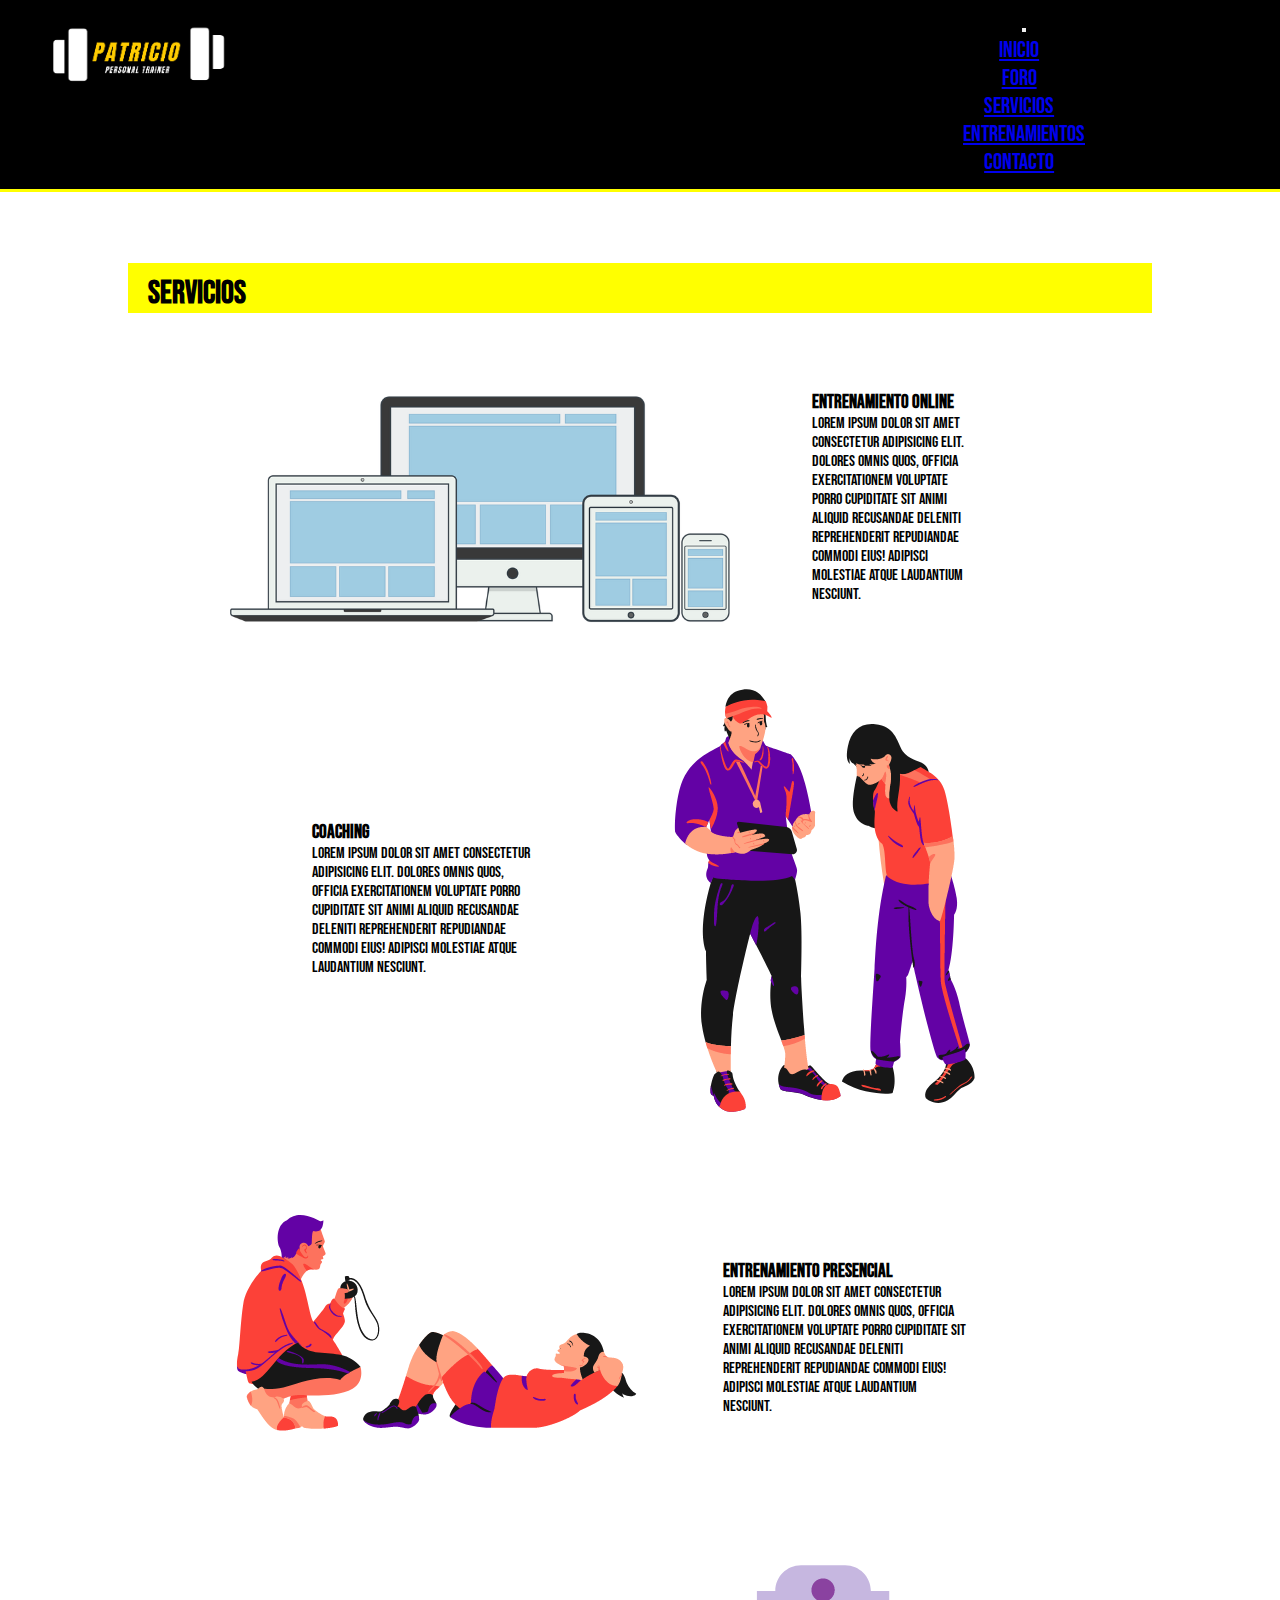
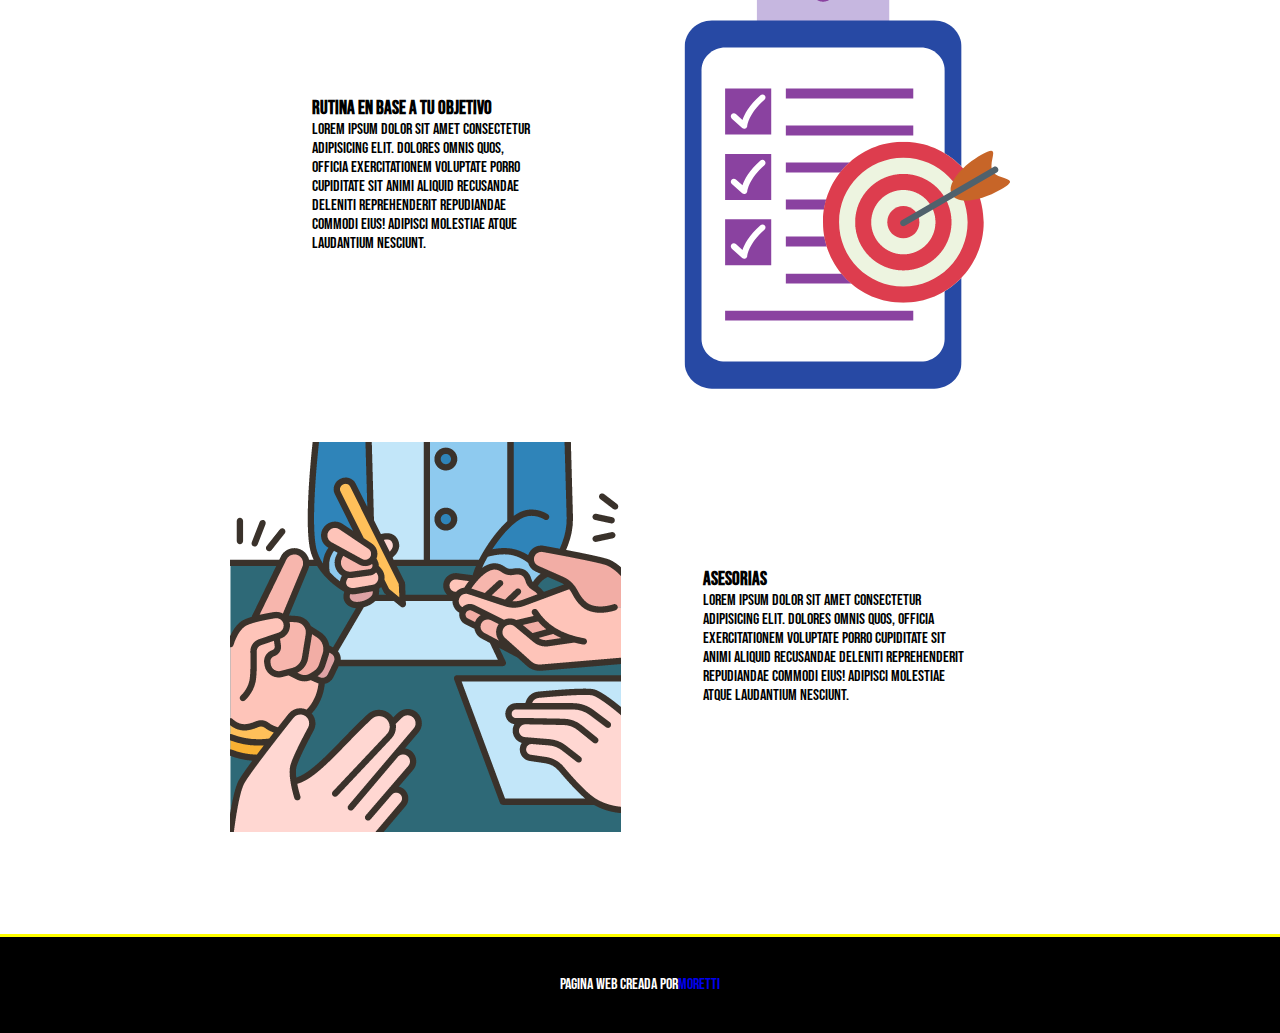
<file: assets/paginas/servicios.html>
<!DOCTYPE html>
<html lang="en">

<head>
    <meta charset="UTF-8">
    <meta http-equiv="X-UA-Compatible" content="IE=edge">
    <meta name="viewport" content="width=device-width, initial-scale=1.0">
    <title>Servicios - Pato Training</title>
    <meta name="description" content="Servicio de entrenamiento personalizado en base a tus objetivos">
    <meta name="keywords"
        content="Entrenamiento, Personal trainer, Profesor de Educacion Fisica, Salud, Fitness, Crossfit, Funcional Training, Entrenamiento funcional, Gimnasio, Gym, Ejercicio, Cardio, Workout, Movimiento, Elongacion, Streching, Relajacion, Profesional">
    <link rel="stylesheet" href="../stylecss/main.css" />
    <link href="https://fonts.googleapis.com/css2?family=Bebas+Neue&display=swap" rel="stylesheet">
    <link rel="shortcut icon" href="../imagenes/index/logo.png">
    <link href="https://cdn.jsdelivr.net/npm/bootstrap@5.2.3/dist/css/bootstrap.min.css" rel="stylesheet" integrity="sha384-rbsA2VBKQhggwzxH7pPCaAqO46MgnOM80zW1RWuH61DGLwZJEdK2Kadq2F9CUG65" crossorigin="anonymous">
    <link rel="stylesheet" href="https://cdnjs.cloudflare.com/ajax/libs/animate.css/4.1.1/animate.min.css" />
</head>

<body>

    <header>
        <div id="menu">

            <div class="logo">
                <a href="../../index.html" style="text-decoration:none">
                    <img src="../imagenes/logo-removebg-preview.png" alt="logo" width="35%">
                </a>
            </div>

            <nav class="navbar navbar-expand-lg bg-body-tertiary posicionamiento">
                <div class="container-fluid"> <button class="navbar-toggler" type="button" data-bs-toggle="collapse"
                        data-bs-target="#navbarNavDropdown" aria-controls="navbarNavDropdown" aria-expanded="false"
                        aria-label="Toggle navigation">
                        <span class="navbar-toggler-icon"></span>
                    </button>
                    <div class="collapse navbar-collapse posicionamiento" id="navbarNavDropdown">
                        <ul class="navbar-nav">
                            <li class="nav-item">
                                <a class="nav-link text-light" aria-current="page" href="../../index.html">Inicio</a>
                            </li>
                            <li class="nav-item">
                                <a class="nav-link text-light" href="../paginas/foro.html">Foro</a>
                            </li>
                            <li class="nav-item">
                                <a class="nav-link active text-light" href="../paginas/servicios.html">Servicios</a>
                            </li>
                            <li class="nav-item">
                                <a class="nav-link text-light" href="../paginas/entrenamientos.html">Entrenamientos</a>
                            </li>
                            <li class="nav-item">
                                <a class="nav-link text-light" href="../paginas/contacto.html">Contacto</a>
                            </li>
                        </ul>
                    </div>
                </div>
            </nav>

        </div>
    </header>

    <article>
        <div id="servicios">
            <div class="tituloservicios">
                <h1>Servicios</h1>
            </div>

            <div class="subservicios">

                <div class="difservicios animate__animated animate__fadeInLeft animate__faster 600ms">
                    <img src="../imagenes/servicios/online.png" width="80%">
                    <div class="titulotexto">
                        <div class="titulodifserv">
                            <h3>Entrenamiento Online</h3>
                        </div>

                        <div class="textodifserv">
                            <p>Lorem ipsum dolor sit amet consectetur adipisicing elit. Dolores omnis quos, officia exercitationem voluptate porro cupiditate sit animi aliquid recusandae deleniti reprehenderit repudiandae commodi eius! Adipisci molestiae atque laudantium nesciunt.</p>
                        </div>
                    </div>
                </div>

                <div class="difservicios animate__animated animate__fadeInRight animate__faster 600ms">
                    <img src="../imagenes/servicios/coaching.png" width="80%">
                    <div class="titulotexto">
                        <div class="titulodifserv">
                            <h3>Coaching</h3>
                        </div>

                        <div class="textodifserv">
                            <p>Lorem ipsum dolor sit amet consectetur adipisicing elit. Dolores omnis quos, officia exercitationem voluptate porro cupiditate sit animi aliquid recusandae deleniti reprehenderit repudiandae commodi eius! Adipisci molestiae atque laudantium nesciunt.</p>
                        </div>
                    </div>
                </div>

                <div class="difservicios animate__animated animate__fadeInLeft animate__faster 600ms">
                    <img src="../imagenes/servicios/presencial.png" width="80%">
                    <div class="titulotexto">
                        <div class="titulodifserv">
                            <h3>Entrenamiento Presencial</h3>
                        </div>

                        <div class="textodifserv">
                            <p>Lorem ipsum dolor sit amet consectetur adipisicing elit. Dolores omnis quos, officia exercitationem voluptate porro cupiditate sit animi aliquid recusandae deleniti reprehenderit repudiandae commodi eius! Adipisci molestiae atque laudantium nesciunt.</p>
                        </div>
                    </div>
                </div>

                <div class="difservicios animate__animated animate__fadeInRight animate__faster 600ms">
                    <img src="../imagenes/servicios/objetivos.png" width="80%">
                    <div class="titulotexto">
                        <div class="titulodifserv">
                            <h3>Rutina en base a tu objetivo</h3>
                        </div>

                        <div class="textodifserv">
                            <p>Lorem ipsum dolor sit amet consectetur adipisicing elit. Dolores omnis quos, officia exercitationem voluptate porro cupiditate sit animi aliquid recusandae deleniti reprehenderit repudiandae commodi eius! Adipisci molestiae atque laudantium nesciunt.</p>
                        </div>
                    </div>
                </div>

                <div class="difservicios animate__animated animate__fadeInLeft animate__faster 600ms">
                    <img src="../imagenes/servicios/asesorias.png" width="80%">
                    <div class="titulotexto">
                        <div class="titulodifserv">
                            <h3>Asesorias</h3>
                        </div>

                        <div class="textodifserv">
                            <p>Lorem ipsum dolor sit amet consectetur adipisicing elit. Dolores omnis quos, officia exercitationem voluptate porro cupiditate sit animi aliquid recusandae deleniti reprehenderit repudiandae commodi eius! Adipisci molestiae atque laudantium nesciunt.</p>
                        </div>
                    </div>
                </div>


            </div>





        </div>
    </article>

    <footer>
        <div class="redes">

        </div>


        <p>Pagina web creada por <a href="https://api.whatsapp.com/send?phone=5491168808737&text&source&data"
                style="text-decoration:none" target="_blank">Moretti</a></p>

    </footer>

    <script src="https://cdn.jsdelivr.net/npm/bootstrap@5.2.3/dist/js/bootstrap.bundle.min.js" integrity="sha384-kenU1KFdBIe4zVF0s0G1M5b4hcpxyD9F7jL+jjXkk+Q2h455rYXK/7HAuoJl+0I4" crossorigin="anonymous"></script>

</body>
</file>
<file: assets/stylecss/main.css>
* {
  margin: 0;
  padding: 0;
  font-family: "Bebas Neue", cursive;
}

body {
  background-color: rgb(255, 255, 255) !important;
}

#menu {
  display: grid;
  grid-template-columns: 50% 50%;
  grid-template-rows: 50% 50%;
  grid-template-areas: "logo navbar" "logo navbar";
  padding-top: 1%;
  padding-bottom: 1%;
  background-color: black;
  border-bottom-style: solid;
  border-width: 3px;
  border-color: rgb(255, 255, 0);
}
#menu .logo {
  grid-area: logo;
  margin-left: 5%;
}
#menu .navbar {
  grid-area: navbar;
  flex-direction: row;
  margin-left: 20%;
}
#menu .nav-item {
  margin-right: 8%;
}
#menu .posicionamiento {
  display: flex;
  justify-content: center;
  font-size: larger;
  text-align: center;
}

@media screen and (min-width: 768px) {
  #pagprincipal {
    display: grid;
    grid-template-columns: 100%;
    grid-template-rows: auto;
    grid-template-areas: "sobremi";
    padding-left: 10%;
    padding-right: 10%;
    margin-bottom: 8%;
  }
  #pagprincipal .fondo {
    display: flex;
    background-size: cover;
  }
  #pagprincipal #sobremi {
    grid-area: sobremi;
    display: flex;
    flex-direction: column;
    flex-wrap: nowrap;
    align-items: center;
    margin-top: 20%;
    margin-bottom: 10%;
  }
  #pagprincipal #sobremi .titulomi {
    border-width: 1px;
    border-top-style: solid;
    width: 90%;
    margin-bottom: 5%;
    padding-left: 5%;
    padding-top: 2%;
    display: flex;
  }
  #pagprincipal #sobremi .fototexto {
    display: flex;
    flex-direction: row;
    align-items: center;
  }
  #pagprincipal #sobremi .fototexto .fotomi {
    padding-left: 15%;
  }
  #pagprincipal #sobremi .fototexto .textomi {
    padding-right: 15%;
  }
}
#servicios {
  padding-left: 10%;
  padding-right: 10%;
  margin-bottom: 8%;
}
#servicios .tituloservicios {
  display: flex;
  margin-top: 7%;
  background-color: rgb(255, 255, 0);
  padding-left: 2%;
  padding-top: 1%;
}
#servicios .subservicios {
  display: grid;
  grid-template-columns: 100%;
  grid-template-rows: auto;
  grid-template-areas: "servi1" "servi2" "servi3" "servi4" "servi5";
}
#servicios .subservicios .difservicios {
  grid-area: servi1;
  display: flex;
  flex-direction: row;
  padding-left: 10%;
  padding-right: 10%;
}
#servicios .subservicios .difservicios .titulotexto {
  display: flex;
  flex-direction: column;
  justify-content: center;
  padding-left: 10%;
  padding-right: 10%;
}
#servicios .subservicios .difservicios:nth-child(2) {
  grid-area: servi2;
  flex-direction: row-reverse;
  padding-right: 10%;
}
#servicios .subservicios .difservicios:nth-child(3) {
  grid-area: servi3;
}
#servicios .subservicios .difservicios:nth-child(4) {
  grid-area: servi4;
  flex-direction: row-reverse;
}
#servicios .subservicios .difservicios:nth-child(5) {
  grid-area: servi5;
  padding-top: 5%;
}

#entrenamientos {
  padding-left: 10%;
  padding-right: 10%;
  margin-bottom: 8%;
}
#entrenamientos .tituloentre {
  grid-area: tituloentre;
  display: flex;
  margin-top: 7%;
  background-color: rgb(255, 255, 0);
  padding-left: 2%;
  padding-top: 1%;
}
#entrenamientos .subentre {
  display: grid;
  grid-template-columns: repeat(4, 25%);
  grid-template-rows: auto;
  grid-template-areas: "difentre1 difentre2 difentre3 difentre4" "difentre5 difentre6 difentre7 difentre8";
  margin-top: 3%;
}
#entrenamientos .subentre .difentre {
  grid-area: difentre1;
  border-radius: 5px;
  border-color: black;
  padding-bottom: 15%;
  text-align: center;
}
#entrenamientos .subentre .difentre .titulodifentre {
  display: flex;
  margin-top: 5%;
  margin-left: 10%;
}
#entrenamientos .subentre .difentre .textodifentre {
  display: flex;
  margin-top: 2%;
}
#entrenamientos .subentre .difentre:nth-child(2) {
  grid-area: difentre2;
}
#entrenamientos .subentre .difentre:nth-child(3) {
  grid-area: difentre3;
}
#entrenamientos .subentre .difentre:nth-child(4) {
  grid-area: difentre4;
}
#entrenamientos .subentre .difentre:nth-child(5) {
  grid-area: difentre5;
}
#entrenamientos .subentre .difentre:nth-child(6) {
  grid-area: difentre6;
}
#entrenamientos .subentre .difentre:nth-child(7) {
  grid-area: difentre7;
}
#entrenamientos .subentre .difentre:nth-child(8) {
  grid-area: difentre8;
}
#entrenamientos .subentre .difentre:hover {
  transform: scale(1.1, 1.1);
  transition: 0.3s;
}

#contacto {
  display: grid;
  grid-template-columns: 50% 50%;
  grid-template-rows: auto;
  grid-template-areas: "titulo titulo" "formulario mired";
  padding-left: 10%;
  padding-right: 10%;
  margin-bottom: 8%;
}
#contacto .titulocontacto {
  grid-area: titulo;
  display: flex;
  margin-top: 7%;
  background-color: rgb(255, 255, 0);
  padding-left: 2%;
  padding-top: 1%;
}
#contacto .formulario {
  grid-area: formulario;
  display: flex;
  margin-top: 5%;
  margin-left: 3%;
}
#contacto .mired {
  grid-area: mired;
  display: flex;
  flex-direction: column;
  margin-top: 5%;
}
#contacto .mired .difredes {
  display: flex;
  flex-direction: row;
  flex-wrap: nowrap;
  align-items: center;
  padding-bottom: 2%;
}
#contacto .mired .difredes:nth-child(2) {
  display: flex;
}
#contacto .mired .difredes:nth-child(3) {
  display: flex;
}

footer {
  background-color: black;
  padding-top: 3%;
  padding-bottom: 3%;
  border-top-style: solid;
  border-width: 3px;
  border-color: rgb(255, 255, 0);
  color: white;
}
footer p {
  display: flex;
  justify-content: center;
}
footer .infoextra {
  display: flex;
  flex-direction: row;
  flex-wrap: nowrap;
  justify-content: center;
  padding-top: 5%;
}/*# sourceMappingURL=main.css.map */
</file>
